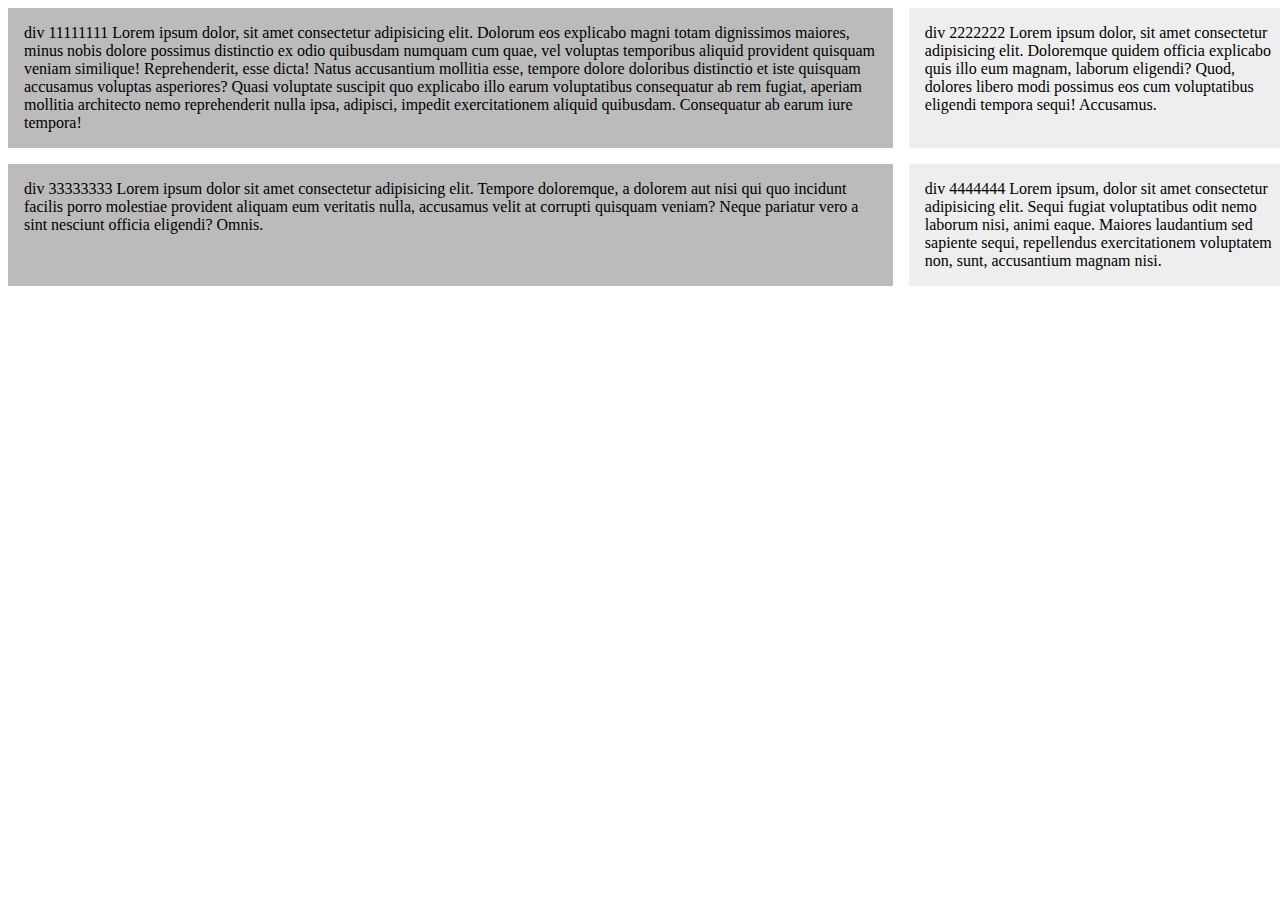
<file: index.html>
<!DOCTYPE html>
<html lang="en">
  <head>
    <meta charset="UTF-8" />
    <meta name="viewport" content="width=device-width, initial-scale=1.0" />
    <title>css | grid</title>
    <link rel="stylesheet" href="style.css" />
  </head>
  <body>
    <div class="container">
      <div>
        div 11111111 Lorem ipsum dolor, sit amet consectetur adipisicing elit.
        Dolorum eos explicabo magni totam dignissimos maiores, minus nobis
        dolore possimus distinctio ex odio quibusdam numquam cum quae, vel
        voluptas temporibus aliquid provident quisquam veniam similique!
        Reprehenderit, esse dicta! Natus accusantium mollitia esse, tempore
        dolore doloribus distinctio et iste quisquam accusamus voluptas
        asperiores? Quasi voluptate suscipit quo explicabo illo earum
        voluptatibus consequatur ab rem fugiat, aperiam mollitia architecto nemo
        reprehenderit nulla ipsa, adipisci, impedit exercitationem aliquid
        quibusdam. Consequatur ab earum iure tempora!
      </div>
      <div>
        div 2222222 Lorem ipsum dolor, sit amet consectetur adipisicing elit.
        Doloremque quidem officia explicabo quis illo eum magnam, laborum
        eligendi? Quod, dolores libero modi possimus eos cum voluptatibus
        eligendi tempora sequi! Accusamus.
      </div>
      <div>
        div 33333333 Lorem ipsum dolor sit amet consectetur adipisicing elit.
        Tempore doloremque, a dolorem aut nisi qui quo incidunt facilis porro
        molestiae provident aliquam eum veritatis nulla, accusamus velit at
        corrupti quisquam veniam? Neque pariatur vero a sint nesciunt officia
        eligendi? Omnis.
      </div>
      <div>
        div 4444444 Lorem ipsum, dolor sit amet consectetur adipisicing elit.
        Sequi fugiat voluptatibus odit nemo laborum nisi, animi eaque. Maiores
        laudantium sed sapiente sequi, repellendus exercitationem voluptatem
        non, sunt, accusantium magnam nisi.
      </div>
    </div>
  </body>
</html>
</file>
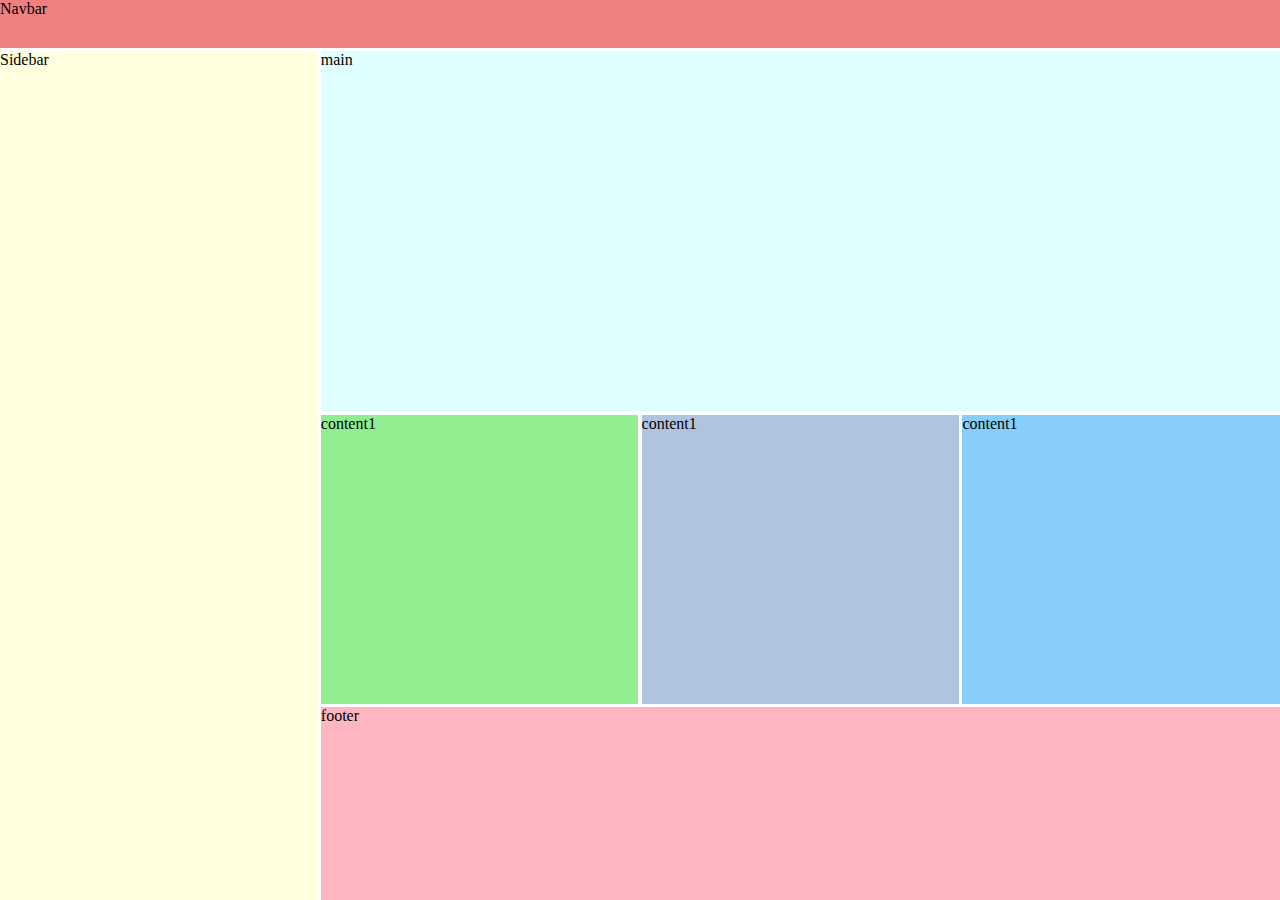
<file: grid/index.html>
<!DOCTYPE html>
<html lang="en">
  <head>
    <meta charset="UTF-8" />
    <meta http-equiv="X-UA-Compatible" content="IE=edge" />
    <meta name="viewport" content="width=device-width, initial-scale=1.0" />
    <title>Grid</title>
    <style>
      body {
        margin: 0;
        padding: 0;
      }
      .container {
        display: grid;
        height: 100vh;
        grid-template-columns: 1fr 1fr 1fr 1fr;
        grid-template-rows: 0.2fr 1.5fr 1.2fr 0.8fr;
        grid-template-areas:
          "nav nav nav nav"
          "sidebar main main main"
          "sidebar content1 content2 content3"
          "sidebar footer footer footer";
        column-gap: 0.2rem;
        row-gap: 0.2rem;
      }

      nav {
        background-color: lightcoral;
        grid-area: nav;
      }
      main {
        background-color: lightcyan;
        grid-area: main;
      }
      #sidebar {
        background-color: lightyellow;
        grid-area: sidebar;
      }
      #content1 {
        background-color: lightgreen;
        grid-area: content1;
      }
      #content2 {
        background-color: lightsteelblue;
        grid-area: content2;
      }
      #content3 {
        background-color: lightskyblue;
        grid-area: content3;
      }
      footer {
        background-color: lightpink;
        grid-area: footer;
      }

      @media (max-width: 550px) {
        .container {
          grid-template-columns: 1fr;
          grid-template-rows: 0.4fr 0.4fr 2.2fr 1.2fr 1.2fr 1.2fr 1fr;
          grid-template-areas:
            "nav"
            "sidebar"
            "main"
            "content1"
            "content2"
            "content3"
            "footer";
        }
      }
    </style>
  </head>
  <body>
    <div class="container">
      <nav>Navbar</nav>
      <main>main</main>
      <div id="sidebar">Sidebar</div>
      <div id="content1">content1</div>
      <div id="content2">content1</div>
      <div id="content3">content1</div>
      <footer>footer</footer>
    </div>
  </body>
</html>
</file>
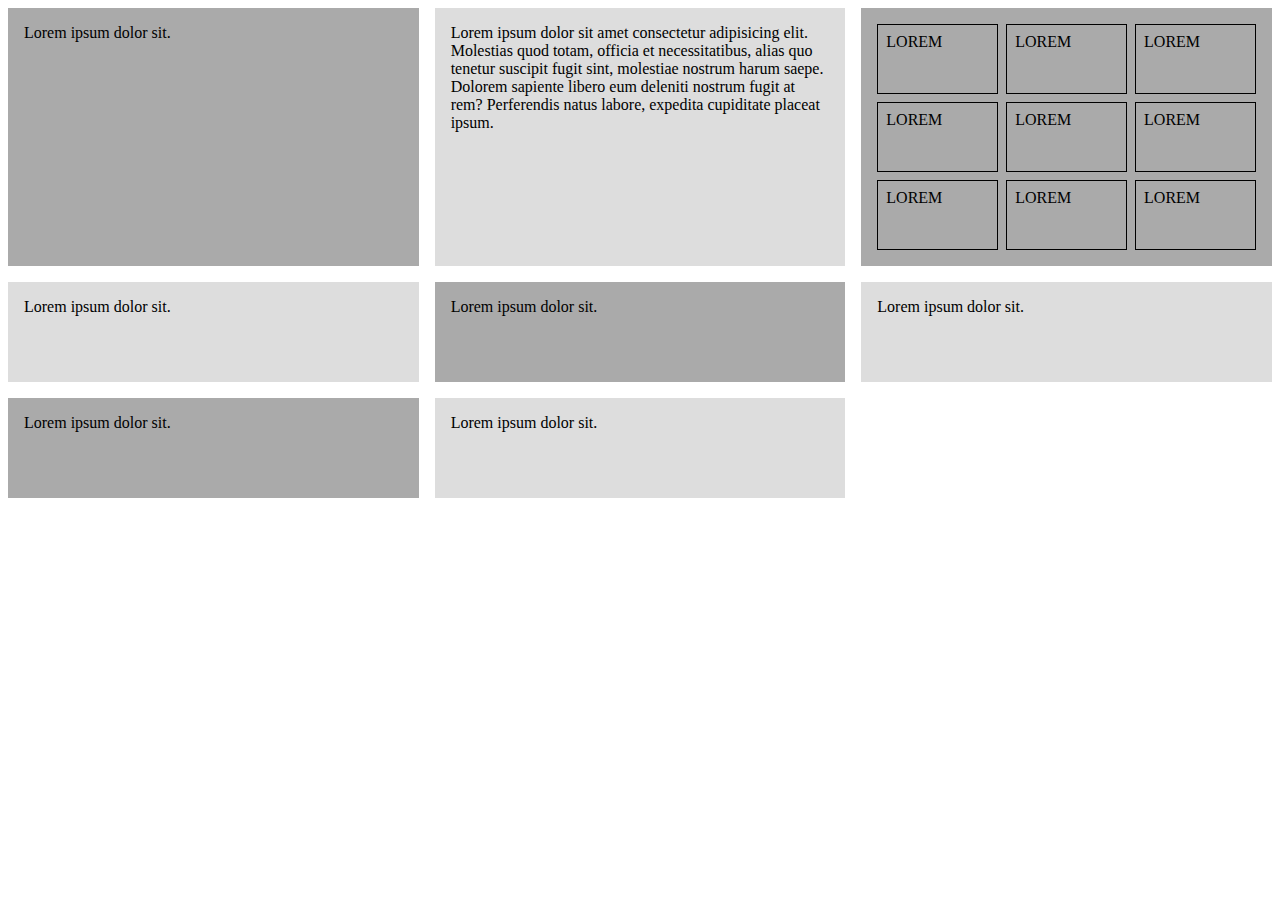
<file: index2.html>
<!DOCTYPE html>
<html lang="en">
  <head>
    <meta charset="UTF-8" />
    <meta name="viewport" content="width=device-width, initial-scale=1.0" />
    <title>css | grid</title>
    <link rel="stylesheet" href="style2.css" />
  </head>
  <body>
    <div class="container">
      <div>Lorem ipsum dolor sit.</div>
      <div>
        Lorem ipsum dolor sit amet consectetur adipisicing elit. Molestias quod
        totam, officia et necessitatibus, alias quo tenetur suscipit fugit sint,
        molestiae nostrum harum saepe. Dolorem sapiente libero eum deleniti
        nostrum fugit at rem? Perferendis natus labore, expedita cupiditate
        placeat ipsum.
      </div>
      <div class="nested">
        <div>LOREM</div>
        <div>LOREM</div>
        <div>LOREM</div>
        <div>LOREM</div>
        <div>LOREM</div>
        <div>LOREM</div>
        <div>LOREM</div>
        <div>LOREM</div>
        <div>LOREM</div>
      </div>
      <div>Lorem ipsum dolor sit.</div>
      <div>Lorem ipsum dolor sit.</div>
      <div>Lorem ipsum dolor sit.</div>
      <div>Lorem ipsum dolor sit.</div>
      <div>Lorem ipsum dolor sit.</div>
    </div>
  </body>
</html>
</file>
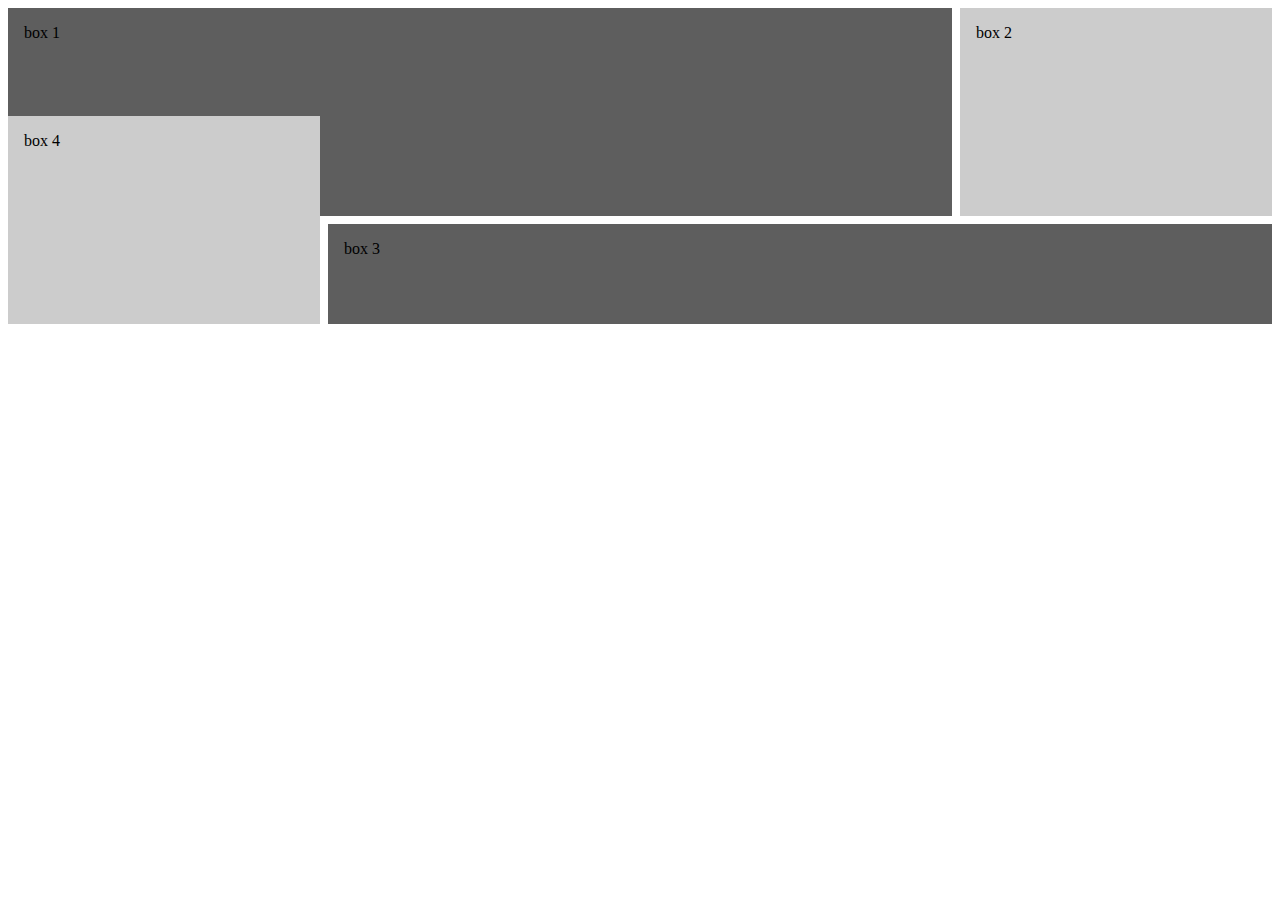
<file: index3.html>
<!DOCTYPE html>
<html lang="en">
  <head>
    <meta charset="UTF-8" />
    <meta name="viewport" content="width=device-width, initial-scale=1.0" />
    <title>css | grid</title>
    <link rel="stylesheet" href="style3.css" />
  </head>
  <body>
    <div class="container">
      <div class="box box1">box 1</div>
      <div class="box box2">box 2</div>
      <div class="box box3">box 3</div>
      <div class="box box4">box 4</div>
    </div>
  </body>
</html>
</file>
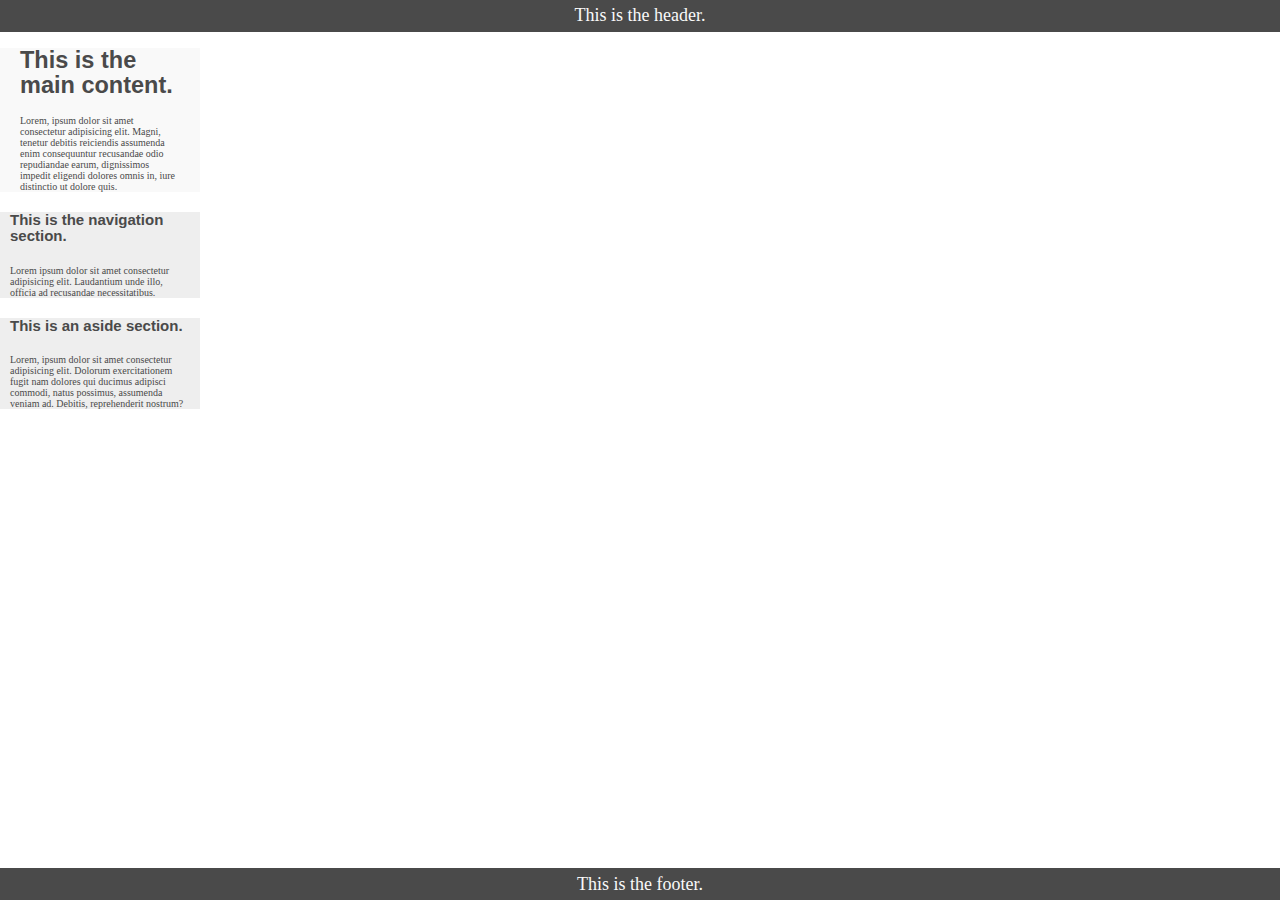
<file: index4.html>
<!DOCTYPE html>
<html lang="en">
  <head>
    <meta charset="UTF-8" />
    <meta name="viewport" content="width=device-width, initial-scale=1.0" />
    <title>Document</title>
    <link rel="stylesheet" href="style4.css" />
  </head>
  <body>
    <header>This is the header.</header>
    <div class="container">
      <main>
        <h1>This is the main content.</h1>
        <p>
          Lorem, ipsum dolor sit amet consectetur adipisicing elit. Magni,
          tenetur debitis reiciendis assumenda enim consequuntur recusandae odio
          repudiandae earum, dignissimos impedit eligendi dolores omnis in, iure
          distinctio ut dolore quis.
        </p>
      </main>
      <nav>
        <h4>This is the navigation section.</h4>
        <p>
          Lorem ipsum dolor sit amet consectetur adipisicing elit. Laudantium
          unde illo, officia ad recusandae necessitatibus.
        </p>
      </nav>
      <aside>
        <h4>This is an aside section.</h4>
        <p>
          Lorem, ipsum dolor sit amet consectetur adipisicing elit. Dolorum
          exercitationem fugit nam dolores qui ducimus adipisci commodi, natus
          possimus, assumenda veniam ad. Debitis, reprehenderit nostrum?
        </p>
      </aside>
    </div>
    <footer>This is the footer.</footer>
  </body>
</html>
</file>
<file: style.css>
.container {
  display: grid;
  grid-template-columns: 70% 30%;
  /* column-gap: 1em; */
  /* row-gap: 1em; */
  gap: 1em;
}

.container div {
  background-color: #eee;
  padding: 1em;
}

.container div:nth-child(odd) {
  background-color: #bbb;
}
</file>
<file: style2.css>
.container {
  display: grid;
  grid-template-columns: 1fr 1fr 1fr;
  /* fr를 쓰면 좀 더 간단함. 퍼센트나 다른 단위를 쓰면 마진, 
  패딩 등을 신경쓰게 됨 */
  grid-template-columns: repeat(3, 1fr);
  /* grid-template-columns: repeat(3, 1fr 2fr); */
  gap: 1em;

  /* grid에 height 적용하기 */
  /* grid-auto-rows: 100px; */
  /* 아래처럼 하면 좀 더 유연하게 할 수 있음 */
  grid-auto-rows: minmax(100px, auto);
}

.nested {
  display: grid;
  grid-template-columns: repeat(3, 1fr);
  grid-auto-rows: 70px;
  gap: 0.5em;
}

.container > div {
  background-color: #ddd;
  padding: 1em;
}

.container > div:nth-child(odd) {
  background-color: #aaa;
}

.nested div {
  border: 1px solid #000000;
  padding: 0.5em;
}
</file>
<file: style3.css>
.container {
  display: grid;
  grid-template-columns: 1fr 2fr 1fr;

  /* 아래처럼 하면 grid의 height가 기본으로 100px인데,
  안의 내용이 100px 이상이면 그에 맞게 늘어남 ('auto') */
  grid-auto-rows: minmax(100px, auto);
  gap: 0.5em;

  /* 모든 요소들을 각 column의 start, center, end 자리에 위치시킴 */
  justify-items: start;
  justify-items: center;
  justify-items: end;
  justify-items: stretch; /* 이게 기본값*/

  /* 모든 요소들을 윗쪽, 가운데, 아래쪽에 둔다. */
  align-items: start;
  align-items: center;
  align-items: end;
  align-items: stretch; /* 이게 기본값 */
}

.container > div {
  background-color: #ccc;
  padding: 1em;
}

.container > div:nth-child(odd) {
  background-color: rgb(94, 94, 94);
}

/* align-self */
/* .box1 {
  align-self: start;
}

.box2 {
  align-self: end;
} */

/* justify-self */
/* align-self, justify-self로 각 요소들을 개별로 컨트롤 할 수 있다. */
/* .box3 {
  justify-self: start;
}

.box4 {
} */

.box1 {
  /* 특정 요소를 어디부터 어디까지 늘리기 */
  /* 예) 요소가  */
  grid-column: 1/3;
  grid-row: 1/3;
}

.box2 {
  /* grid-column: 3; */
  grid-row: 1/3;
}

.box3 {
  grid-column: 2/4;
  grid-row: 3; /* 이게 있는 것과 없는 것의 차이가 뭘까...*/
}

.box4 {
  grid-column: 1;
  grid-row: 2/4; /*grid overlap 오버랩도 가능*/
}
</file>
<file: style4.css>
html {
  font-size: 62.5%;
  font-family: serif;
}

body {
  /* font-size: 1.8rem; */
  /* line-height: 1.618; */
  max-width: inherit;
  margin: 0;
  color: #4a4a4a;
  background-color: #fff;
  padding: 0;
}

header,
footer {
  font-size: large;
  text-align: center;
  padding: 0.3em 0;
  background-color: #4a4a4a;
  color: #f9f9f9;
}

nav {
  background-color: #eee;
}

main {
  background-color: #f9f9f9;
}

aside {
  background-color: #eee;
}

@media (max-width: 684px) {
  body {
    font-size: 1.53rem;
  }
}

h1,
h2,
h3,
h4,
h5,
h6 {
  line-height: 1.1;
  font-family: Verdana, Geneva, sans-serif;
  font-weight: 700;
  overflow-wrap: break-word;
  word-wrap: break-word;
  -ms-word-break: break-all;
  word-break: break-word;
  -ms-hyphens: auto;
  -moz-hyphens: auto;
  -webkit-hyphens: auto;
  hyphens: auto;
}

h1 {
  font-size: 2.35em;
}

h2 {
  font-size: 2em;
}

h3 {
  font-size: 1.75em;
}

h4 {
  font-size: 1.5em;
}

h5 {
  font-size: 1.25em;
}

h6 {
  font-size: 1em;
}

body {
  display: grid;
  min-height: 100vh;
  grid-template-columns: 200px 1fr 150px;
  grid-template-rows: min-content 1fr min-content;
}
header {
  grid-row: 1;
  grid-column: 1 / 4;
}
nav {
  grid-row: 2;
  grid-column: 1 / 2;
  padding: 0 10px;
}
main {
  grid-row: 2;
  grid-column: 2 / 3;
  padding: 0 20px;
}
aside {
  grid-row: 2;
  grid-column: 3 / 4;
  padding: 0 10px;
}
footer {
  grid-row: 3;
  grid-column: 1 / 4;
}
</file>
